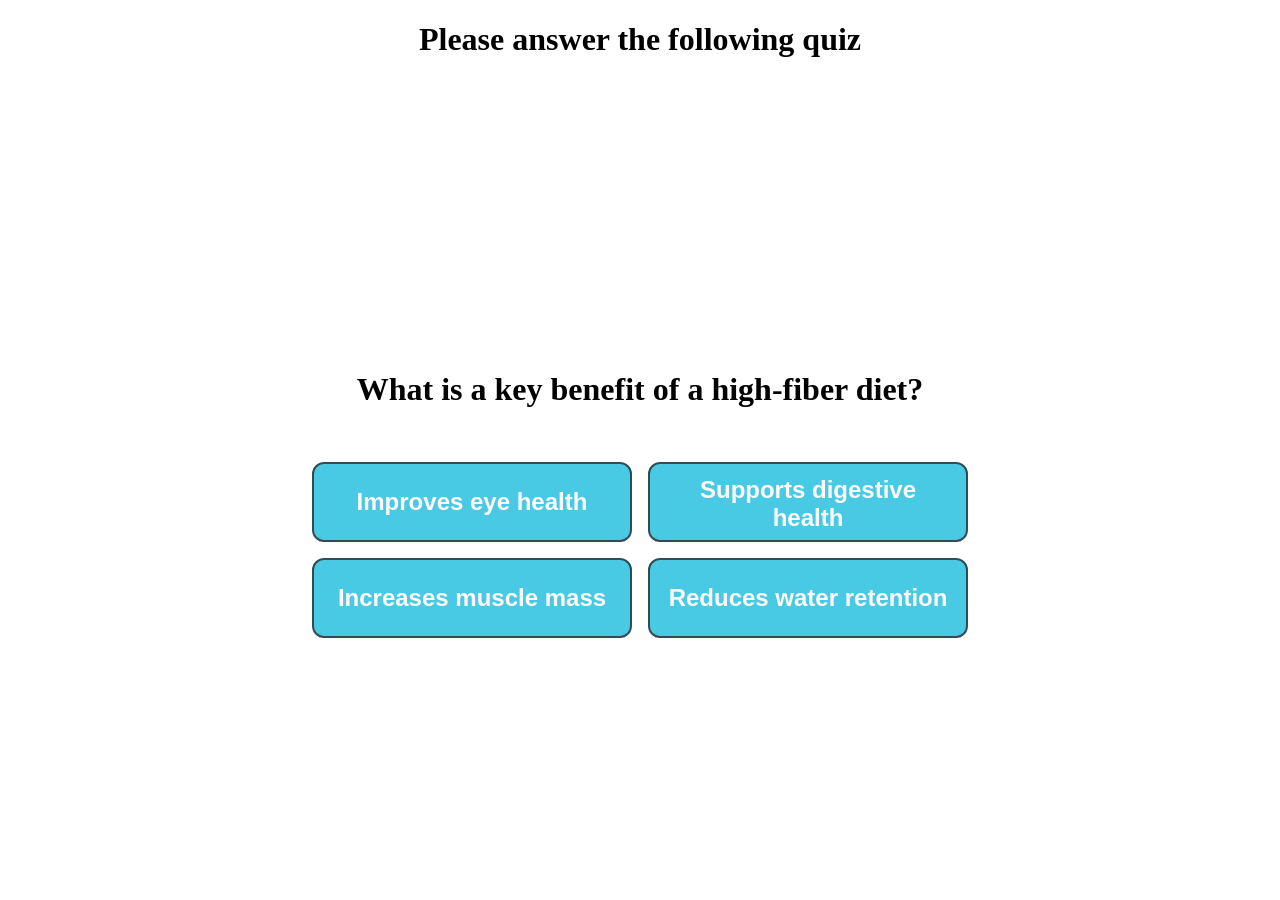
<file: pages/personalize.html>
<!DOCTYPE html>
<html lang="en">
<head>
    <meta charset="UTF-8">
    <meta name="viewport" content="width=device-width, initial-scale=1.0">
    <link rel="stylesheet" href="../css/personalize.css">
    <title>Diet Quiz</title>
</head>
<body>
    <h1>Please answer the following quiz</h1>
    <div id="quiz">
        <h1 id="question">Loading...</h1>
        <div id="answers">
            <button onclick="nextQuestion(0)">Option A</button>
            <button onclick="nextQuestion(1)">Option B</button>
            <button onclick="nextQuestion(2)">Option C</button>
            <button onclick="nextQuestion(3)">Option D</button>
        </div>
    </div>

    <script>
        const quizData = [
            {
                question: "What is a key benefit of a high-fiber diet?",
                answers: [
                    "Improves eye health",
                    "Supports digestive health",
                    "Increases muscle mass",
                    "Reduces water retention"
                ]
            },
            {
                question: "Which food is a good source of healthy fats?",
                answers: [
                    "Avocado",
                    "White bread",
                    "Soda",
                    "Candy"
                ]
            },
            {
                question: "How much water is generally recommended daily for good health?",
                answers: [
                    "2 glasses",
                    "4 cups",
                    "8 glasses (about 2 liters)",
                    "Only when thirsty"
                ]
            }
        ];

        let currentQuestionIndex = 0;

        function loadQuestion() {
            const questionObj = quizData[currentQuestionIndex];
            document.getElementById("question").textContent = questionObj.question;
            const buttons = document.querySelectorAll("#answers button");
            buttons.forEach((btn, index) => {
                btn.textContent = questionObj.answers[index];
            });
        }

        function nextQuestion(selectedIndex) {
            currentQuestionIndex++;
            if (currentQuestionIndex < quizData.length) {
                loadQuestion();
            } else {
                document.getElementById("quiz").innerHTML = "<h1>✅ Tips for Building a Healthy Diet Routine: Start your day with a balanced breakfast (protein + fiber).Stay hydrated — aim for at least 8 glasses of water daily. Include whole foods: fruits, vegetables, whole grains, and lean proteins. Limit processed foods and added sugars. Plan meals ahead to avoid unhealthy last-minute choices. Practice mindful eating — eat slowly and stop when you're full. Keep healthy snacks like nuts or yogurt easily accessible. Don’t skip meals — it often leads to overeating later. Reflect weekly on what’s working and adjust as needed.</h1>";
            }
        }

        // Load the first question on page load
        window.onload = loadQuestion;
    </script>
</body>
</html>
</file>
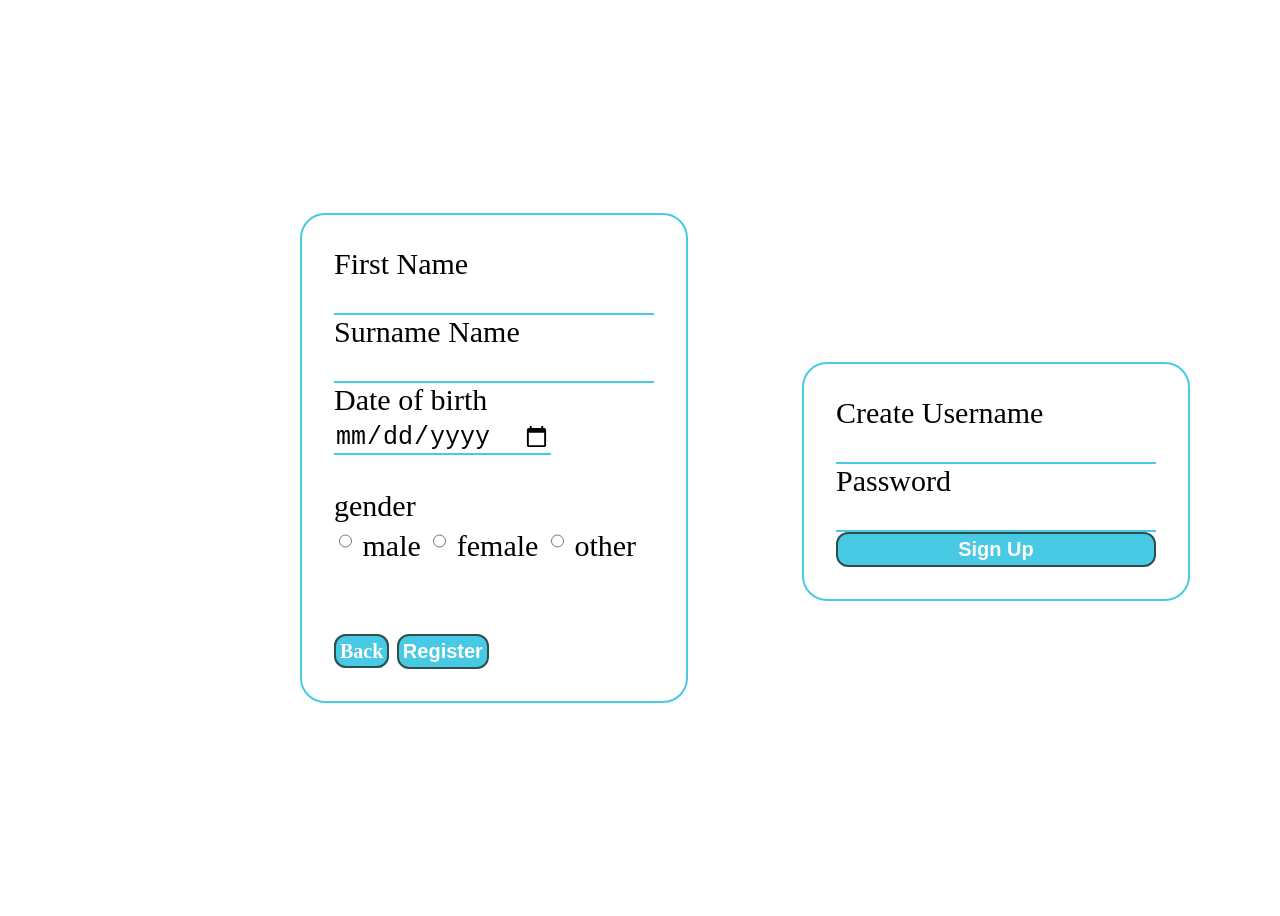
<file: pages/sign_up.html>
<!DOCTYPE html>
<html lang="en">
<head>
    <meta charset="UTF-8">
    <meta name="viewport" content="width=device-width, initial-scale=1.0">
    <link rel="stylesheet" href="../css/sign_up.css">
    <title>Document</title>
</head>
<body>
    <form action="home_page.html">
        <label for="first_name">First Name</label>
        <input type="text">

        <label for="surname_name">Surname Name</label>
        <input type="text" id="name" name="name">

        <label for="birth_date">Date of birth</button>
        <input type="date" id="birth_date" name="birth_date"><br><br>

        <label for="gender">gender</label><br>
        <input type="radio" id="male" name="gender" value="male">
        <label for="male">male</label>
        <input type="radio" id="female" name="gender" value="female">
        <label for="female">female</label>
        <input type="radio" id="other" name="gender" value="other">
        <label for="other">other</label><br><br>
        <div id="button_container"><br>
        <a href="../index.html">Back</a>
        <button type="submit">Register</button>
         </div>
    </form>
    <form id="form1">
        <label for="create_user">Create Username</label>
        <input type="text">
        <label for="Password">Password</label>
        <input type="text">
        <button type="submit">Sign Up</button>
    </form>
    
</body>
</html>
</file>
<file: css/personalize.css>
:root {
  --primary: #48cae4;
}

* {
  text-decoration: none;
}

body {
  margin: 0px;
  padding: 0px;
  text-decoration: none;
}

h1 {
  text-align: center;
}

#quiz {
  position: relative;
  top: 30vh;
  display: flex;
  flex-direction: column;
  justify-content: center;
  align-items: center;
  gap: 2rem;
}

#answers {
  display: grid;
  grid-template-columns: repeat(2, auto);
  grid-template-rows: repeat(2, auto);
  gap: 1rem;
}

button {
  width: 20rem;
  height: 5rem;
  padding: 12px;
  background-color: var(--primary);
  color: snow;
  font-size: 24px;
  font-weight: bold;
  border: 2px solid darkslategray;
  border-radius: 12px;
}

button:hover {
  /* transform: scale(1.02); */
  background-color: #21BEDE;
}
</file>
<file: css/sign_up.css>
:root {
  --primary: #48cae4;
}

* {
  text-decoration: none;
}

body {
  height: 100vh;
  display: flex;
  justify-content: center;
  align-items: center;
  gap: 2rem;
  text-decoration: none;
}

form {
  width: 20rem;
  padding: 2rem;

  border: 2px solid var(--primary);
  border-radius: 25px;

  display: flex;
  flex-direction: column;
  justify-content: right;

  position: absolute;
  left: 300px;
}

#form1 {
  width: 20rem;
  padding: 2rem;

  border: 2px solid var(--primary);
  border-radius: 25px;
  justify-content: right;
  display: flex;
  flex-direction: column;

  position: absolute;
  left: 500px;
  bottom: 100px;
}

label {
  font-size: 30px;
}

input {
  height: 30px;
  font-size: 25px;
  border: none;
  border-bottom: 2px solid var(--primary);
}

button,
a {
  /* width: 10rem; */
  /* height: 4rem; */
  padding: 4px;
  background-color: var(--primary);
  color: snow;
  font-size: 20px;
  font-weight: bold;
  border: 2px solid darkslategray;
  border-radius: 12px;
}

button:hover {
  background-color: #21BEDE;
}

#buttonback {
  display: flex;
  justify-content: center;
  align-items: center;
  gap: 1rem;
}
</file>
